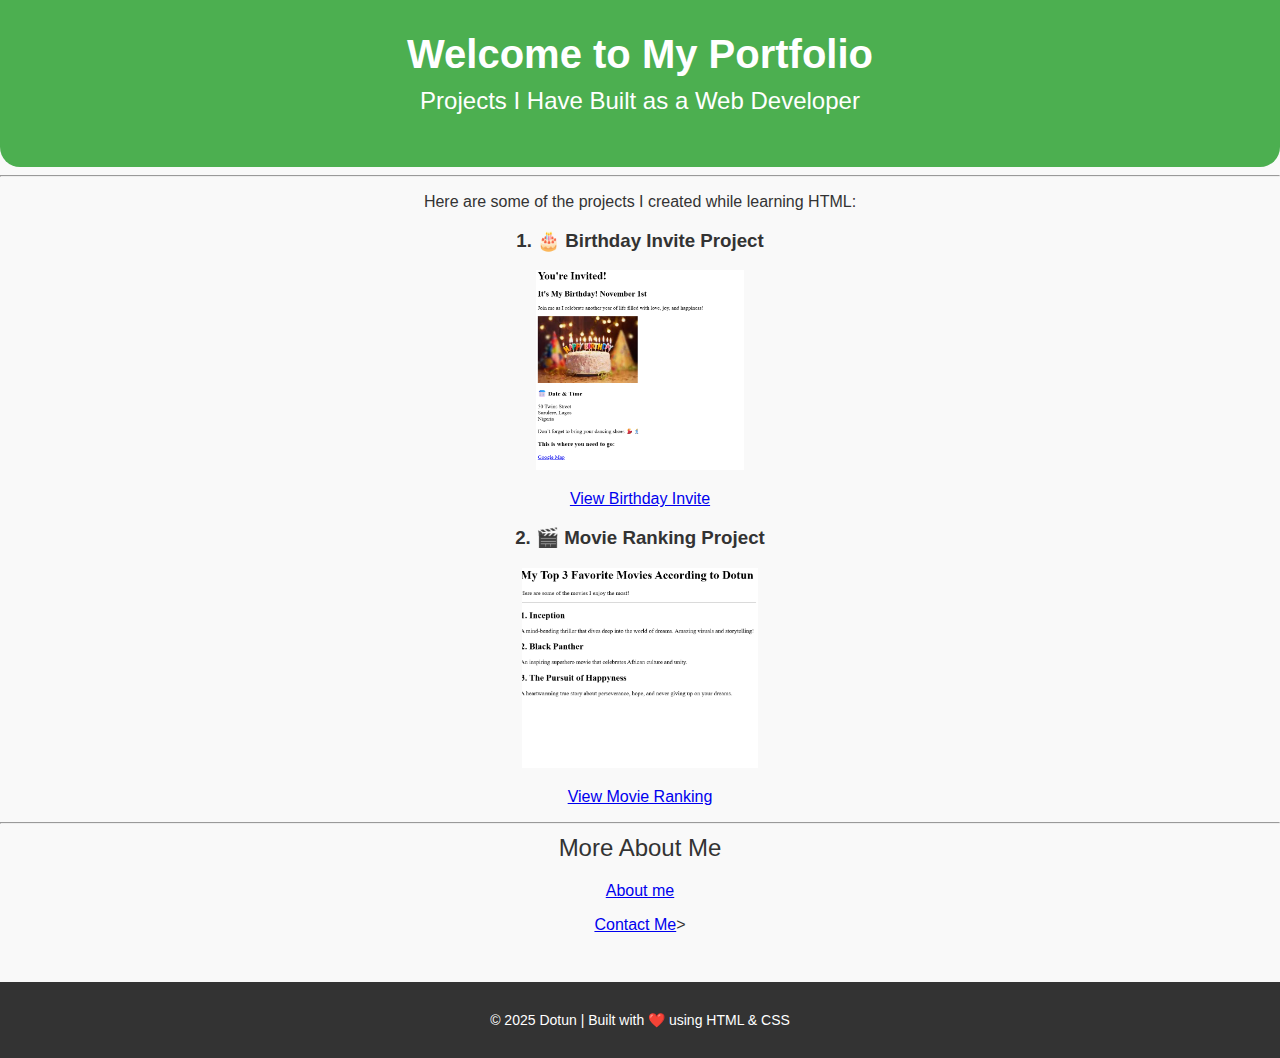
<file: index.html>
<!DOCTYPE html>
<html lang="en">
<head>
    <meta charset="UTF-8">
    <meta name="viewport" content="width=device-width, initial-scale=1.0">
    <title>Dotun's Portfolio</title>
    <link rel="stylesheet" href="./assets/css/style.css">
</head>
<body>

    <header>
       <h1>Welcome to My Portfolio</h1>
       <h2>Projects I Have Built as a Web Developer</h2>
    </header>
    
    <hr>
    <p>Here are some of the projects I created while learning HTML:</p>
   <section>
    <div class="Project">
        <h3>1. 🎂 Birthday Invite Project</h3>
        <a href="public/birthday-invite.html" target="_blank">
            <img src="assets/images/birthday-invite.png" alt="Birthday Invite Screenshot" height="200">
        </a>
       <p><a href="public/birthday-invite.html" target="_blank">View Birthday Invite</a></p>
    </div>

    <div class="Project">
        <h3>2. 🎬 Movie Ranking Project</h3>
        <a href="public/movie-ranking.html" target="_blank"> 
            <img src="assets/images/movie-ranking.png" alt="Movie Ranking Screenshot" height="200">
        </a>
       <p><a href="public/movie-ranking.html" target="_blank">View Movie Ranking</a></p>
    </div>
   </section>
    
    <hr>

    <section>
        <h2>More About Me</h2>
        <p><a href="./public/about.html" target="_blank">About me</a></p>
        <p><a href="./public/contact.html" target="_blank">Contact Me</a>></p>
    </section>

    <footer>
        <p>© 2025 Dotun | Built with ❤️ using HTML & CSS</p>
    </footer>
 
    
    

</body>
</html>
</file>
<file: assets/css/style.css>
body {
    font-family: 'Segoe UI', Tahoma, Geneva, Verdana, sans-serif;
    margin: 0;
    padding: 0;
    background: #f9f9f9;
    color: #333;
    text-align: center;
}

header {
    background: #4CAF50;
    color: white;
    padding: 2rem 1rem;
    border-bottom-left-radius: 20px;
    border-bottom-right-radius: 20px;
}

h1 {
    margin: 0;
    font-size: 2.5rem;
}

h2 {
    margin-top: 10px;
    font-weight: 400;
}

.project {
    margin: 2rem auto;
    width: 80%;
    max-width: 700px;
    background: white;
    border-radius: 15px;
    padding: 1.5rem;
    box-shadow: 0 4px 8px rgba(0,0,0,0.1);
}

.project img {
    width: 100%;
    border-radius: 10px;
    transition: transform 0.3s;
}

.project img:hover {
    transform: scale(1.05);
}

footer {
    background: #333;
    color: white;
    padding: 1rem;
    margin-top: 3rem;
    font-size: 14px;
}
</file>
